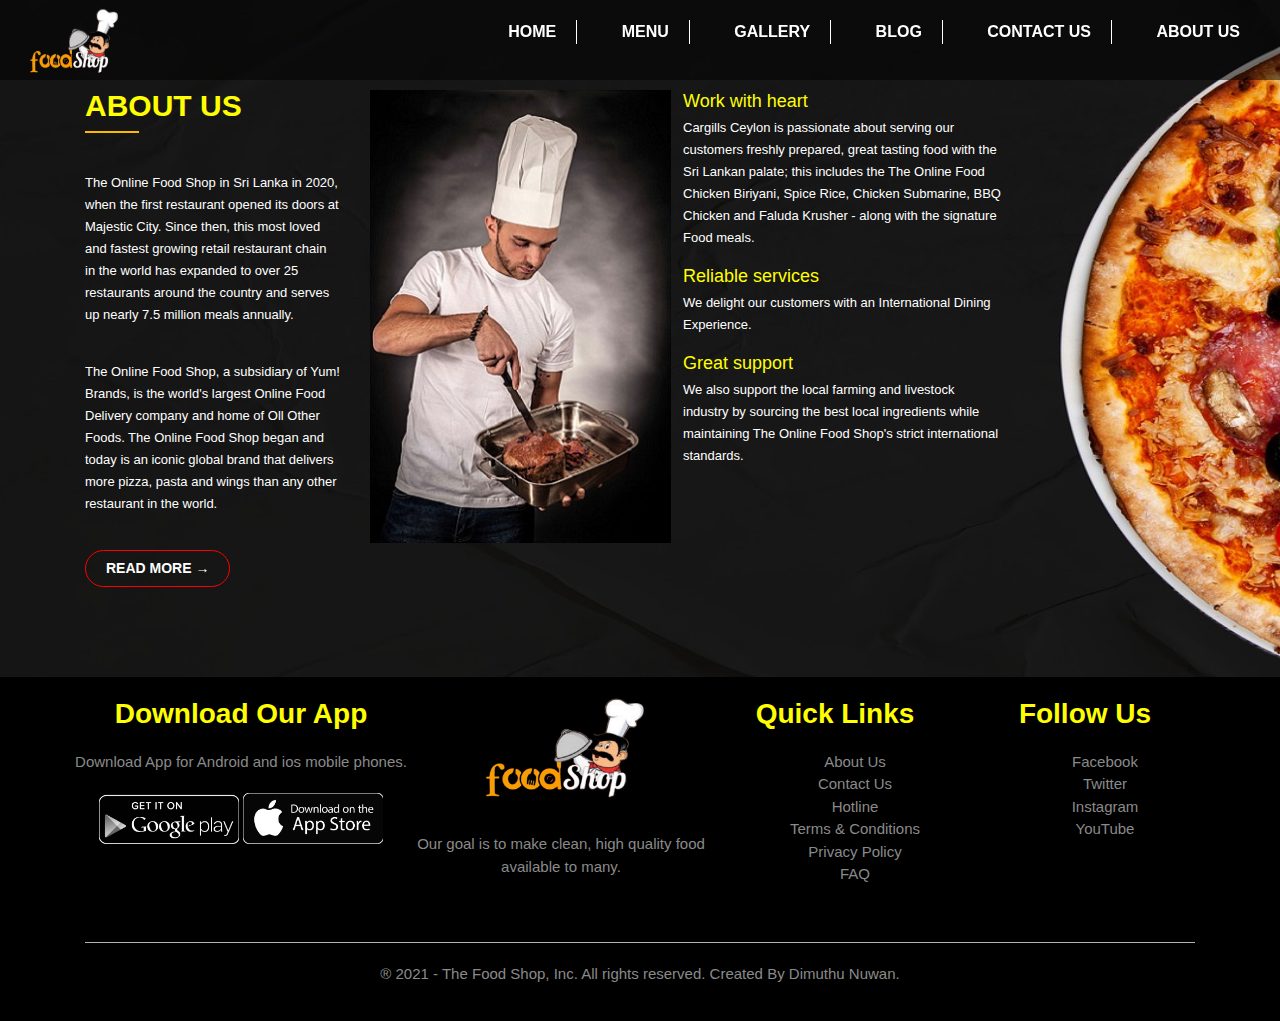
<file: about-us.html>
<!DOCTYPE html>
<html lang="en">
  <head>
    <!-- Required meta tags -->
    <meta charset="utf-8">
    <meta name="viewport" content="width=device-width, initial-scale=1, shrink-to-fit=no">

    <!-- Bootstrap CSS -->
    <link rel="stylesheet" href="css/bootstrap.css">
    <link rel="short icon" type="image/jpg" href="images/icon.png">
    <link rel="stylesheet" href="css/footer.css">
    <link rel="stylesheet" href="css/about-us.css">
    <title>About US</title>
    <link rel="icon" href="images/favicon.ico" sizes="16x16" type="image/ico">
  </head>
  <body>
    <div class="container">
        <div class="navbar h-navbar p-0 fixed-top" role="navigation">
            <div class="logo">
      <img src="images/logo1.png" width="100px" height="75px">
    </div>
    <nav>
      <ul>
      <strong>
        <li><a href="index.html">HOME</a></li>
        <li><a href="index.html #menu">MENU</a></li>
        <li><a href="index.html #gallery">GALLERY</a></li>
        <li><a href="blog.html">BLOG</a></li>
        <li><a href="contact us.html">CONTACT US</a></li>
        <li><a href="#">ABOUT US</a></li>
      </strong>
      </ul>
    </nav>
            <i class="fa fa-shopping-cart fa-2x" aria-hidden="true"></i>
  </div>
</div>
   <div class="aboutus-section">
        <div class="container">
            <div class="row">
                <div class="col-md-3 col-sm-6 col-xs-12">
                    <div class="aboutus">
                        <h2 class="aboutus-title"><strong>About Us</strong></h2>
                        <p class="aboutus-text">The Online Food Shop in Sri Lanka in 2020, when the first restaurant opened its doors at Majestic City. Since then, this most loved and fastest growing retail restaurant chain in the world has expanded to over 25 restaurants around the country and serves up nearly 7.5 million meals annually.</p>
                        <p class="aboutus-text">The Online Food Shop, a subsidiary of Yum! Brands, is the world's largest Online Food Delivery company and home of Oll Other Foods. The Online Food Shop began and today is an iconic global brand that delivers more pizza, pasta and wings than any other restaurant in the world.</p>
                        <a class="aboutus-more" href="#">read more &#x2192;</a>
                    </div>
                </div>
                <div class="col-md-3 col-sm-6 col-xs-12">
                    <div class="aboutus-banner">
                        <img src="images/chef2.jpg" alt="">
                    </div>
                </div>
                <div class="col-md-5 col-sm-6 col-xs-12">
                    <div class="feature">
                        <div class="feature-box">
                            <div class="clearfix">
                                
                                <div class="feature-content">
                                    <h4>Work with heart</h4>
                                    <p>Cargills Ceylon is passionate about serving our customers freshly prepared, great tasting food with the Sri Lankan palate; this includes the The Online Food Chicken Biriyani, Spice Rice, Chicken Submarine, BBQ Chicken and Faluda Krusher - along with the signature Food meals.</p>
                                </div>
                            </div>
                        </div>
                        <div class="feature-box">
                            <div class="clearfix">
                                
                                <div class="feature-content">
                                    <h4>Reliable services</h4>
                                    <p>We delight our customers with an International Dining Experience.</p>
                                </div>
                            </div>
                        </div>
                        <div class="feature-box">
                            <div class="clearfix">
                                
                                <div class="feature-content">
                                    <h4>Great support</h4>
                                    <p>We also support the local farming and livestock industry by sourcing the best local ingredients while maintaining The Online Food Shop's strict international standards.</p>
                                </div>
                            </div>
                        </div>
                    </div>
                </div>
            </div>
        </div>
    </div>

<!----------footer------------->

  <div class="footer">
    <div class="container">
      <div class="row">
        <div class="footer-col-1">
          <h3><strong>Download Our App</strong></h3>
          <p>Download App for Android and ios mobile phones.</p>
                    <div class="app-logo">
                        <img src="images/plays.png" >
                        <img src="images/apps.png" >
                    </div>
        </div>
        <div class="footer-col-2">
          <img src="images/logo1.png" >
          <p>Our goal is to make clean, high quality food available to many. </p>
        </div>
        <div class="footer-col-3">
          <h3><strong>Quick Links</strong></h3>
          <ul>
            <li>About Us</li>
            <li>Contact Us</li>
            <li>Hotline</li>          
            <li>Terms & Conditions</li>
            <li>Privacy Policy</li>
            <li>FAQ</li>
          </ul>
        </div>
        <div class="footer-col-4">
          <h3><strong>Follow Us</strong></h3>
          <ul>
            <li>Facebook</li>
            <li>Twitter</li>
            <li>Instagram</li>
            <li>YouTube</li>
          </ul>
        </div>
      </div>
            <hr>
            <p class="Create-by">® 2021 - The Food Shop, Inc. All rights reserved. Created By Dimuthu Nuwan.</p>
    </div>
  </div>
  </body>
</html>
</file>
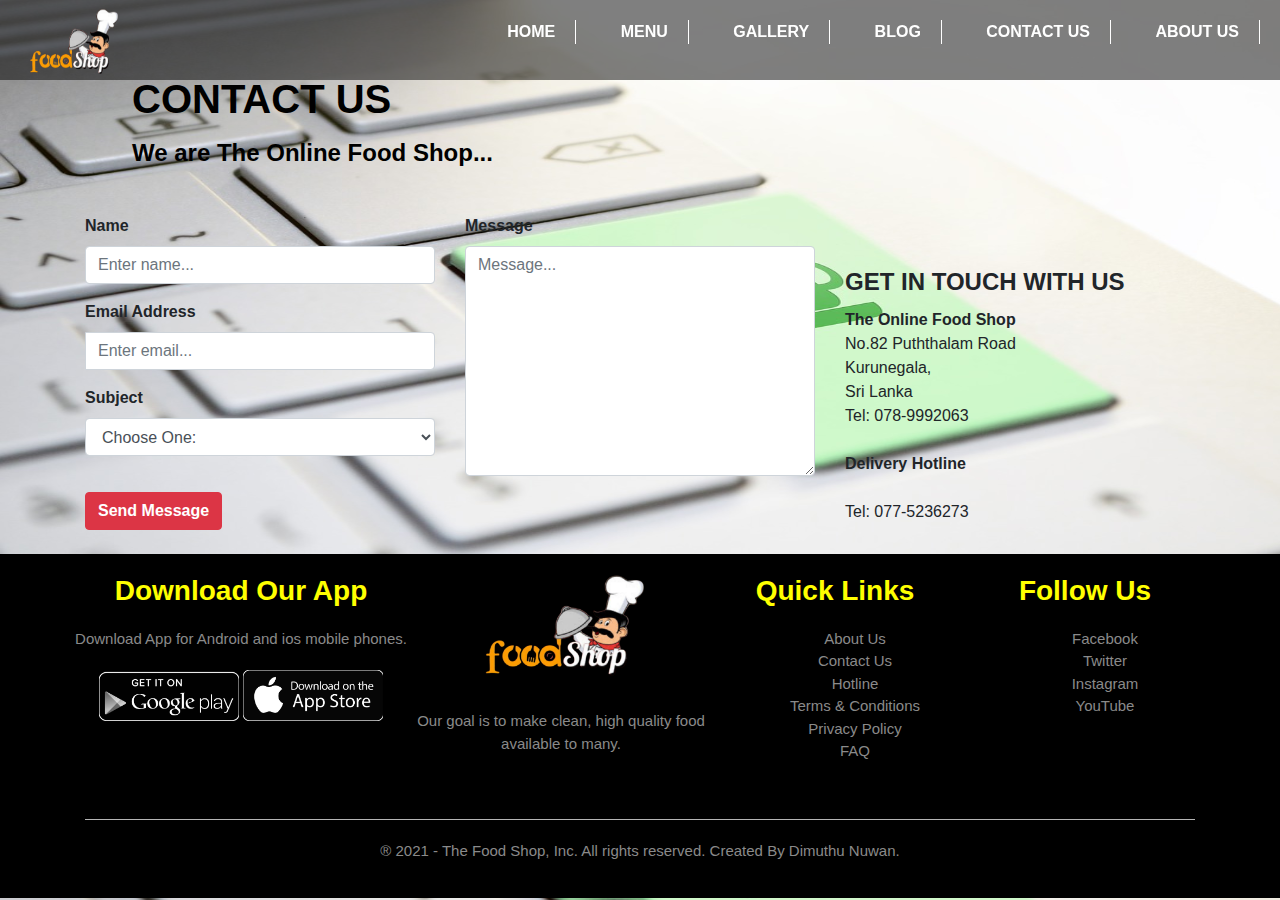
<file: contact us.html>
<!DOCTYPE html>
<html lang="en">
  <head>
    <!-- Required meta tags -->
    <meta charset="utf-8">
    <meta name="viewport" content="width=device-width, initial-scale=1, shrink-to-fit=no">
    <!-- Bootstrap CSS -->
    <link rel="stylesheet" href="css/bootstrap.css">
    <link rel="stylesheet" href="css/footer.css">
    <link rel="short icon" type="image/jpg" href="images/icon.png">
    <link rel="stylesheet" href="css/contact.css">
    <title>Contact US</title>
    <link rel="icon" href="images/favicon.ico" sizes="16x16" type="image/ico">
  </head>
  <body>
  	<div class="container">
  	<div class="navbar h-navbar p-0 fixed-top" role="navigation">
		<div class="logo">
			<img src="images/logo1.png" width="100px" height="75px">
		</div>
		<nav>
			<ul>
            <strong>
				<li><a href="index.html">HOME</a></li>
				<li><a href="index.html #menu">MENU</a></li>
				<li><a href="index.html #gallery">GALLERY</a></li>
				<li><a href="blog.html">BLOG</a></li>
				<li><a href="#">CONTACT US</a></li>
				<li><a href="about-us.html">ABOUT US</a></li>
            </strong>
			</ul>
		</nav>
            <i class="fa fa-shopping-cart fa-2x" aria-hidden="true"></i>
	</div>
  	<div class="jumbotron jumbotron-sm">
    <div class="container">
    	<br><br><br>
        <div class="row">
            <div class="col-sm-12 col-lg-12">
                <h1 class="h1">
                    <strong>CONTACT US</strong><br> <small><strong>We are The Online Food Shop...</strong></small></h1>
            </div>
        </div>
    </div>
</div>
</div>
<section>
<div class="container">
    <div class="row">
        <div class="col-md-8">
            <div class="well well-sm">
                <form>
                <div class="row">
                    <div class="col-md-6">
                        <div class="form-group">
                            <label for="name">
                            <strong>Name</strong></label>
                            <input type="text" class="form-control" id="name" placeholder="Enter name..." required="required" />
                        </div>
                        <div class="form-group">
                            <label for="email">
                            <strong>Email Address</strong></label>
                            <div class="input-group">
                                <span class="input-group-addon"><span class="glyphicon glyphicon-envelope"></span>
                                </span>
                                <input type="email" class="form-control" id="email" placeholder="Enter email..." required="required" />
                            </div>
                        </div>
                        <div class="form-group">
                            <label for="subject">
                            <strong>Subject</strong></label>
                            <select id="subject" name="subject" class="form-control" required="required">
                                <option value="na" selected="">Choose One:</option>
                                <option value="service">General Customer Service</option>
                                <option value="suggestions">Suggestions</option>
                                <option value="product">Product Support</option>
                            </select>
                        </div>
                    </div>
                    <div class="col-md-6">
                        <div class="form-group">
                            <label for="name">
                            <strong>Message</strong></label>
                            <textarea name="message" id="message" class="form-control" rows="9" cols="25" required="required"
                                placeholder="Message..."></textarea>
                        </div>
                    </div>
                    <div class="col-md-12">
                        <button type="submit" class="btn btn-danger pull-right" id="btnContactUs">
                        <strong>Send Message</strong></button>
                    </div>
                </div>
                </form>
            </div>
        </div>
        <div class="col-md-4">
            <form class="details">
            <legend><span class="glyphicon glyphicon-globe"></span><strong>GET IN TOUCH WITH US</strong></legend>
            <address>
                <strong>The Online Food Shop</strong><br>
                No.82 Puththalam Road<br>
                Kurunegala,<br>
                Sri Lanka<br>
                
                Tel: 078-9992063<br><br>

                <strong>Delivery Hotline</strong><br><br>
               
                Tel: 077-5236273

            </address>
            </form>
        </div>
    </div>
</div>
</section>

<br>
<!----------footer------------->

    <div class="footer">
        <div class="container">
            <div class="row">
                <div class="footer-col-1">
                    <h3><strong>Download Our App</strong></h3>
                    <p>Download App for Android and ios mobile phones.</p>
                    <div class="app-logo">
                        <img src="images/plays.png" >
                        <img src="images/apps.png" >
                    </div>
                </div>
                <div class="footer-col-2">
                    <img src="images/logo1.png" >
                    <p>Our goal is to make clean, high quality food available to many. </p>
                </div>
                <div class="footer-col-3">
                    <h3><strong>Quick Links</strong></h3>
                    <ul>
                        <li>About Us</li>
                        <li>Contact Us</li>
                        <li>Hotline</li>                    
                        <li>Terms & Conditions</li>
                        <li>Privacy Policy</li>
                        <li>FAQ</li>
                    </ul>
                </div>
                <div class="footer-col-4">
                    <h3><strong>Follow Us</strong></h3>
                    <ul>
                        <li>Facebook</li>
                        <li>Twitter</li>
                        <li>Instagram</li>
                        <li>YouTube</li>
                    </ul>
                </div>
            </div>
            <hr>
            <p class="Create-by">® 2021 - The Food Shop, Inc. All rights reserved. Created By Dimuthu Nuwan.</p>
        </div>
    </div>
  </body>
</html>
</file>
<file: css/footer.css>
.footer{
	background: #000;
	color: #8a8a8a;
	font-size: 15px;
	padding: 20px 0 20px;
}
.footer p{
	color: #8a8a8a;
}
.footer h3{
	color: yellow;
	margin-bottom: 20px;
	font-size: 28px;
}
.footer-col-1, .footer-col-2, .footer-col-3, .footer-col-4{
	min-width: 250px;
	margin-bottom: 20px;
	text-align: center;

}
.footer-col-1{
	flex-basis: 30%;
}
.footer-col-2{
	flex: 1;
}
.footer-col-2 img{
	width: 180px;
	margin-bottom: 20px;
}
.footer-col-3, .footer-col-4{
	flex-basis: 12%;
	text-align: center;
}
ul{
	list-style-type: none;
}
.app-logo{
	margin-top: 20px;
}
.app-logo img{
	width: 140px;
	cursor: pointer;
	filter: grayscale(100%);
}
.app-logo img:hover{
	filter: grayscale(0);
}
.footer hr{
	border: none;
	background-color: #b5b5b5;
	height: 1px;
	margin: 20px 0;
}
.Create-by{
	text-align: center;
</file>
<file: css/about-us.css>
body {
    font-family: 'Oswald', sans-serif;
    background-image: url(../images/about2.jpg);
    background-size: 1520px 700px;
}
.jumbotron {
    background: #ff5722c7;
    color: #FFF;
    border-radius: 0px;
}
.jumbotron-sm { padding-top: 24px;
    padding-bottom: 24px; }
    .jumbotron small {
    color: #FFF;
}
    .h1 small {
    font-size: 24px;
}
form.details {
    position: relative;
    top: 50px;
}
.navbar{
    display: flex;
    align-items: center;
    padding: 20px;
    background: rgba(0,0,0,0.5);
}
.logo{
    padding: 8px 22px;
    height: 80px;
    float: left;
}
nav{
    flex: 1;
    text-align: right;
}
nav ul{
    display: inline-block;
    list-style-type: none;
}
nav ul li{
    display: inline-block;
    margin-right: 20px;
    padding: 0 20px;
    border-right: 1px solid white;
}
nav ul li a:hover{
    color: red;
    background: rgba(0,0,0,0.7);
    border-radius: 6px;
}
nav ul li:last-child {
    border: 0;
}


nav ul li a{
    color: white;
}
a{
    text-decoration: none;
}
.aboutus-section {
    padding: 90px 0;
}
.aboutus-title {
    font-size: 30px;
    letter-spacing: 0;
    line-height: 32px;
    margin: 0 0 39px;
    padding: 0 0 11px;
    position: relative;
    text-transform: uppercase;
    color: yellow;
}
.aboutus-title::after {
    background: #fdb801 none repeat scroll 0 0;
    bottom: 0;
    content: "";
    height: 2px;
    left: 0;
    position: absolute;
    width: 54px;
}
.aboutus-text {
    color: white;
    font-size: 13px;
    line-height: 22px;
    margin: 0 0 35px;
}

a:hover, a:active {
    color: red;
    text-decoration: none;
    outline: 0;
}
.aboutus-more {
    border: 1px solid red;
    border-radius: 25px;
    color: white;
    display: inline-block;
    font-size: 14px;
    font-weight: 700;
    letter-spacing: 0;
    padding: 7px 20px;
    text-transform: uppercase;
}
.feature .feature-box .iconset {
    background: #fff none repeat scroll 0 0;
    float: left;
    position: relative;
    width: 18%;
}
.feature .feature-box .iconset::after {
    background: #fdb801 none repeat scroll 0 0;
    content: "";
    height: 150%;
    left: 43%;
    position: absolute;
    top: 100%;
    width: 1px;
}

.feature .feature-box .feature-content h4 {
    color: yellow;
    font-size: 18px;
    letter-spacing: 0;
    line-height: 22px;
    margin: 0 0 5px;
}


.feature .feature-box .feature-content {
    float: left;
    padding-left: 28px;
    width: 78%;
}
.feature .feature-box .feature-content h4 {
    color: yellow;
    font-size: 18px;
    letter-spacing: 0;
    line-height: 22px;
    margin: 0 0 5px;
}
.feature .feature-box .feature-content p {
    color: white;
    font-size: 13px;
    line-height: 22px;
}
.icon {
    color : #f4b841;
    padding:0px;
    font-size:40px;
    border: 1px solid #fdb801;
    border-radius: 100px;
    color: #fdb801;
    font-size: 28px;
    height: 70px;
    line-height: 70px;
    text-align: center;
    width: 70px;
}

img.img-fluid.rounded {
    width: 900px;
    height: 300px;
}
</file>
<file: css/contact.css>
.jumbotron {
	background: none;
	color: black;
	border-radius: 0px;
}
.jumbotron-sm {
	padding-top: 3px;
	padding-bottom: 3px;
}

.jumbotron small {
	color: black;
}
	.h1 small {
	font-size: 24px;
}
form.details {
    position: relative;
    top: 50px;
}
body{
    font-family: 'Oswald', sans-serif;
    background-image: url(../images/contact.jpg);
	background-size: 1520px 555px;
}
.navbar{
	display: flex;
	align-items: center;
	padding: 20px;
	background: rgba(0,0,0,0.5);
}
.logo{
	padding: 8px 22px;
	height: 80px;
	float: left;
}
nav{
	flex: 1;
	text-align: right;
}
a:hover, a:active {
    color: red;
    text-decoration: none;
    outline: 0;
}
nav ul{
	display: inline-block;
	list-style-type: none;
}
nav ul li{
	display: inline-block;
	margin-right: 20px;
	padding: 0 20px;
	border-right: 1px solid white;
}
nav ul li a:hover{
	color: red;
	background: rgba(0,0,0,0.7);
	border-radius: 6px;
}
a{
	text-decoration: none;
	color: #fff;
}
</file>
